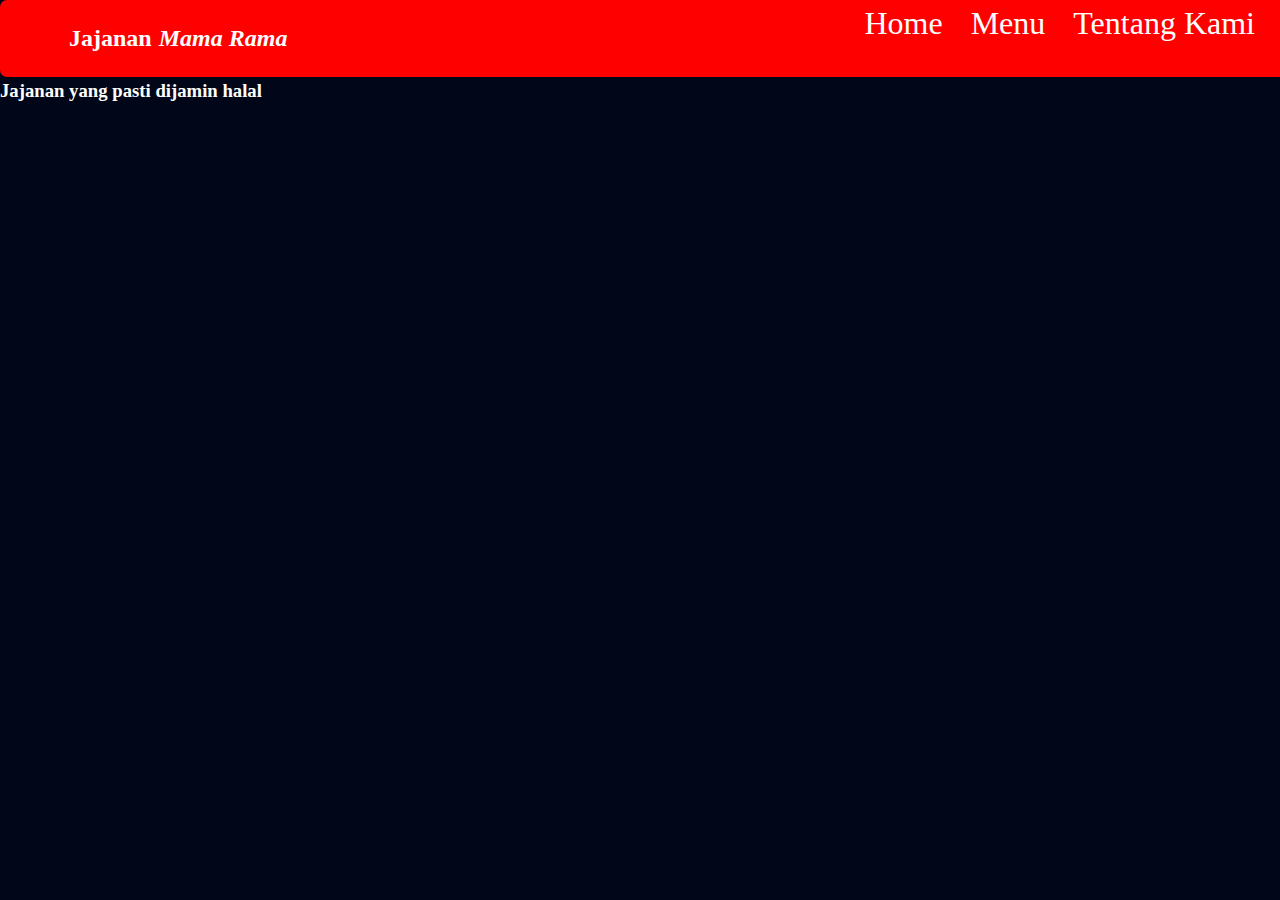
<file: index.html>
<!DOCTYPE html>
<html lang="en">
<head>
    <meta charset="UTF-8">
    <meta name="viewport" content="width=device-width, initial-scale=1.0">
    <title>Home</title>
    <link rel="stylesheet" href="style.css">
</head>
<body>
    <header>
        <h2 class="logo">Jajanan</h2>
        <h2 class="rama">Mama Rama</h2>
        <nav>
            <a href="home.html">Home</a>
            <a href="menu.html">Menu</a>
            <a href="about.html">Tentang Kami</a>
        </nav>

    </header>
    <h1>selamat datang di jajanan Mama Rama</h1>
    <h3>Jajanan yang pasti dijamin halal</h3>
</body>
</html>
</file>
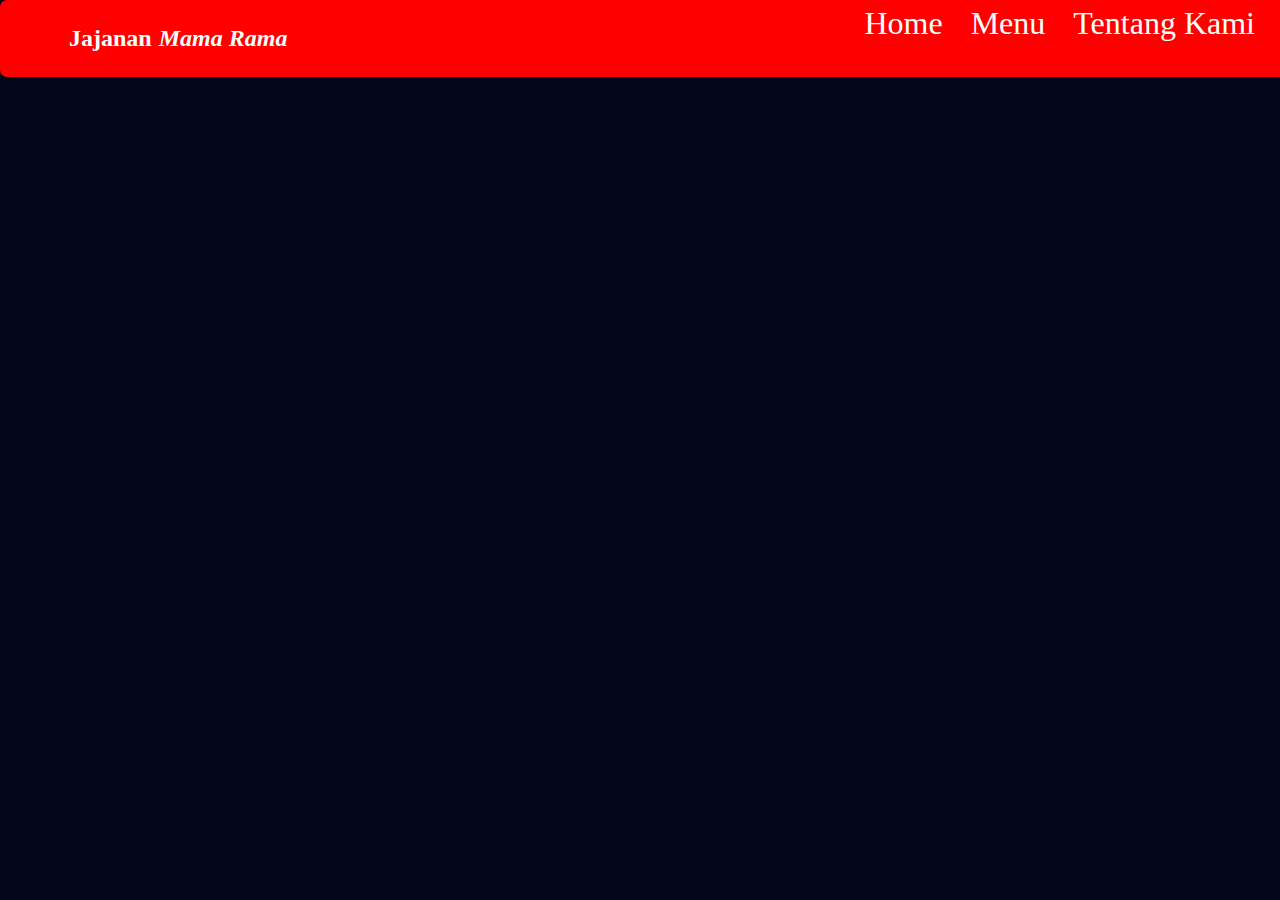
<file: home.html>
<!DOCTYPE html>
<html lang="en">
<head>
    <meta charset="UTF-8">
    <meta name="viewport" content="width=device-width, initial-scale=1.0">
    <title>Home</title>
    <link rel="stylesheet" href="style.css">
</head>
<body>
    <header>
        <h2 class="logo">Jajanan</h2>
        <h2 class="rama">Mama Rama</h2>
        <nav>
            <a href="home.html">Home</a>
            <a href="menu.html">Menu</a>
            <a href="about.html">Tentang Kami</a>
        </nav>

    </header>
</body>
</html>
</file>
<file: style.css>
body {
    margin: 0;
    padding: 0;
    background-color: #010718;
}


header {
    background-color: red;
    display: flex;
    justify-content: space-between;
    position: fixed;
    padding: 5px 5px;
    z-index: 999;
    width: 100%;
    top: 0;
    border-radius: 7px;
}
nav {
    font-size: 2.0em;
    margin: 0 20px;
}

nav a{
    margin: 0 10px;
    text-decoration: none;
    color: white;
}
.logo {
    margin-left: 5%;
    color: white;
    display: flex;
    font-style: inherit;

}
.rama{
    color: white;
    margin-right: 540px;
    font-style: italic;
}
.container {
	background-color: white;
	max-width: 1200px;
	min-height: 800px;
	margin: 70px auto;
	border-radius: 10px;
	padding: 20px;
  position: relative;
  margin-bottom: 0;
}
.row {
  display: flex; /* Menggunakan Flexbox untuk mengatur elemen di dalamnya */
  flex-wrap: wrap; /* Membungkus elemen jika terlalu besar untuk satu baris */
  margin-right: -15px; /* Mengimbangi padding pada .col */
  margin-left: -15px;
}
.isi {
	border: solid black;
	min-height: 300px;
	padding: 20px;
	border-radius: 10px;
  display: flex;
}

.product-container {
  display: grid;
  grid-template-columns: repeat(2, 1fr);
  gap: 20px;
  max-width: 1000px;
  margin: 0 auto;
}

.product-card {
  background-color: white;
  border-radius: 10px;
  box-shadow: 0 4px 8px rgba(0, 0, 0, 0.1);
  padding: 20px;
  max-width: 300px;
  text-align: center;
  transition: transform 0.2s;
}

.product-card:hover {
  border-radius: 10px;
  box-shadow: 0 4px 8px rgba(0, 0, 0, 0.1);
  padding: 20px;
  text-align: center;
  transition: transform 0.2s;
}

.product-image {
  width: 100%;
  height: auto;
  border-radius: 10px;
}

.product-name {
  font-size: 20px;
  margin: 15px 0;
  color: #333;
}

.product-description {
  font-size: 14px;
  color: #777;
  margin: 10px 0;
}

.product-price {
  font-size: 18px;
  color: #e74c3c;
  margin: 15px 0;
}

.buy-button {
  background-color: #3498db;
  color: white;
  padding: 10px 20px;
  border: none;
  border-radius: 5px;
  cursor: pointer;
  font-size: 16px;
}

.buy-button:hover {
  background-color: #2980b9;
}

.gambar {
  width: 100%;
  height: auto;
}

h1 {
  color: white;
}
h2 {
  color: white;
}
h3 {
  color: white;
}
p {
  color: white;
}


.col-1, .col-2, .col-3, .col-4, .col-5, .col-6, .col-7, .col-8, .col-9, .col-10, .col-11, .col-12, .col,
.col-auto, .col-sm-1, .col-sm-2, .col-sm-3, .col-sm-4, .col-sm-5, .col-sm-6, .col-sm-7, .col-sm-8, .col-sm-9, .col-sm-10, .col-sm-11, .col-sm-12, .col-sm,
.col-sm-auto, .col-md-1, .col-md-2, .col-md-3, .col-md-4, .col-md-5, .col-md-6, .col-md-7, .col-md-8, .col-md-9, .col-md-10, .col-md-11, .col-md-12, .col-md,
.col-md-auto, .col-lg-1, .col-lg-2, .col-lg-3, .col-lg-4, .col-lg-5, .col-lg-6, .col-lg-7, .col-lg-8, .col-lg-9, .col-lg-10, .col-lg-11, .col-lg-12, .col-lg,
.col-lg-auto, .col-xl-1, .col-xl-2, .col-xl-3, .col-xl-4, .col-xl-5, .col-xl-6, .col-xl-7, .col-xl-8, .col-xl-9, .col-xl-10, .col-xl-11, .col-xl-12, .col-xl,
.col-xl-auto {
  position: relative;
  width: 100%;
  min-height: 1px;
  padding-right: 15px;
  padding-left: 15px;
}

.col {
  -ms-flex-preferred-size: 0;
  flex-basis: 0;
  -webkit-box-flex: 1;
  -ms-flex-positive: 1;
  flex-grow: 1;
  max-width: 100%;
}

.col-auto {
  -webkit-box-flex: 0;
  -ms-flex: 0 0 auto;
  flex: 0 0 auto;
  width: auto;
  max-width: none;
}

.col-1 {
  -webkit-box-flex: 0;
  -ms-flex: 0 0 8.333333%;
  flex: 0 0 8.333333%;
  max-width: 8.333333%;
}

.col-2 {
  -webkit-box-flex: 0;
  -ms-flex: 0 0 16.666667%;
  flex: 0 0 16.666667%;
  max-width: 16.666667%;
}

.col-3 {
  -webkit-box-flex: 0;
  -ms-flex: 0 0 25%;
  flex: 0 0 25%;
  max-width: 25%;
}

.col-4 {
  -webkit-box-flex: 0;
  -ms-flex: 0 0 33.333333%;
  flex: 0 0 33.333333%;
  max-width: 33.333333%;
}

.col-5 {
  -webkit-box-flex: 0;
  -ms-flex: 0 0 41.666667%;
  flex: 0 0 41.666667%;
  max-width: 41.666667%;
}

.col-6 {
  -webkit-box-flex: 0;
  -ms-flex: 0 0 50%;
  flex: 0 0 50%;
  max-width: 50%;
}

.col-7 {
  -webkit-box-flex: 0;
  -ms-flex: 0 0 58.333333%;
  flex: 0 0 58.333333%;
  max-width: 58.333333%;
}

.col-8 {
  -webkit-box-flex: 0;
  -ms-flex: 0 0 66.666667%;
  flex: 0 0 66.666667%;
  max-width: 66.666667%;
}

.col-9 {
  -webkit-box-flex: 0;
  -ms-flex: 0 0 75%;
  flex: 0 0 75%;
  max-width: 75%;
}

.col-10 {
  -webkit-box-flex: 0;
  -ms-flex: 0 0 83.333333%;
  flex: 0 0 83.333333%;
  max-width: 83.333333%;
}

.col-11 {
  -webkit-box-flex: 0;
  -ms-flex: 0 0 91.666667%;
  flex: 0 0 91.666667%;
  max-width: 91.666667%;
}

.col-12 {
  -webkit-box-flex: 0;
  -ms-flex: 0 0 100%;
  flex: 0 0 100%;
  max-width: 100%;
}

.col-md {
  -ms-flex-preferred-size: 0;
  flex-basis: 0;
  -webkit-box-flex: 1;
  -ms-flex-positive: 1;
  flex-grow: 1;
  max-width: 100%;
}
.col-md-auto {
  -webkit-box-flex: 0;
  -ms-flex: 0 0 auto;
  flex: 0 0 auto;
  width: auto;
  max-width: none;
}
.col-md-1 {
  -webkit-box-flex: 0;
  -ms-flex: 0 0 8.333333%;
  flex: 0 0 8.333333%;
  max-width: 8.333333%;
}
.col-md-2 {
  -webkit-box-flex: 0;
  -ms-flex: 0 0 16.666667%;
  flex: 0 0 16.666667%;
  max-width: 16.666667%;
}
.col-md-3 {
  -webkit-box-flex: 0;
  -ms-flex: 0 0 25%;
  flex: 0 0 25%;
  max-width: 25%;
}
.col-md-4 {
  -webkit-box-flex: 0;
  -ms-flex: 0 0 33.333333%;
  flex: 0 0 33.333333%;
  max-width: 33.333333%;
}
.col-md-5 {
  -webkit-box-flex: 0;
  -ms-flex: 0 0 41.666667%;
  flex: 0 0 41.666667%;
  max-width: 41.666667%;
}
.col-md-6 {
  -webkit-box-flex: 0;
  -ms-flex: 0 0 50%;
  flex: 0 0 50%;
  max-width: 50%;
}
.col-md-7 {
  -webkit-box-flex: 0;
  -ms-flex: 0 0 58.333333%;
  flex: 0 0 58.333333%;
  max-width: 58.333333%;
}
.col-md-8 {
  -webkit-box-flex: 0;
  -ms-flex: 0 0 66.666667%;
  flex: 0 0 66.666667%;
  max-width: 66.666667%;
}
.col-md-9 {
  -webkit-box-flex: 0;
  -ms-flex: 0 0 75%;
  flex: 0 0 75%;
  max-width: 75%;
}
.col-md-10 {
  -webkit-box-flex: 0;
  -ms-flex: 0 0 83.333333%;
  flex: 0 0 83.333333%;
  max-width: 83.333333%;
}
.col-md-11 {
  -webkit-box-flex: 0;
  -ms-flex: 0 0 91.666667%;
  flex: 0 0 91.666667%;
  max-width: 91.666667%;
}
.col-md-12 {
  -webkit-box-flex: 0;
  -ms-flex: 0 0 100%;
  flex: 0 0 100%;
  max-width: 100%;
}
</file>
